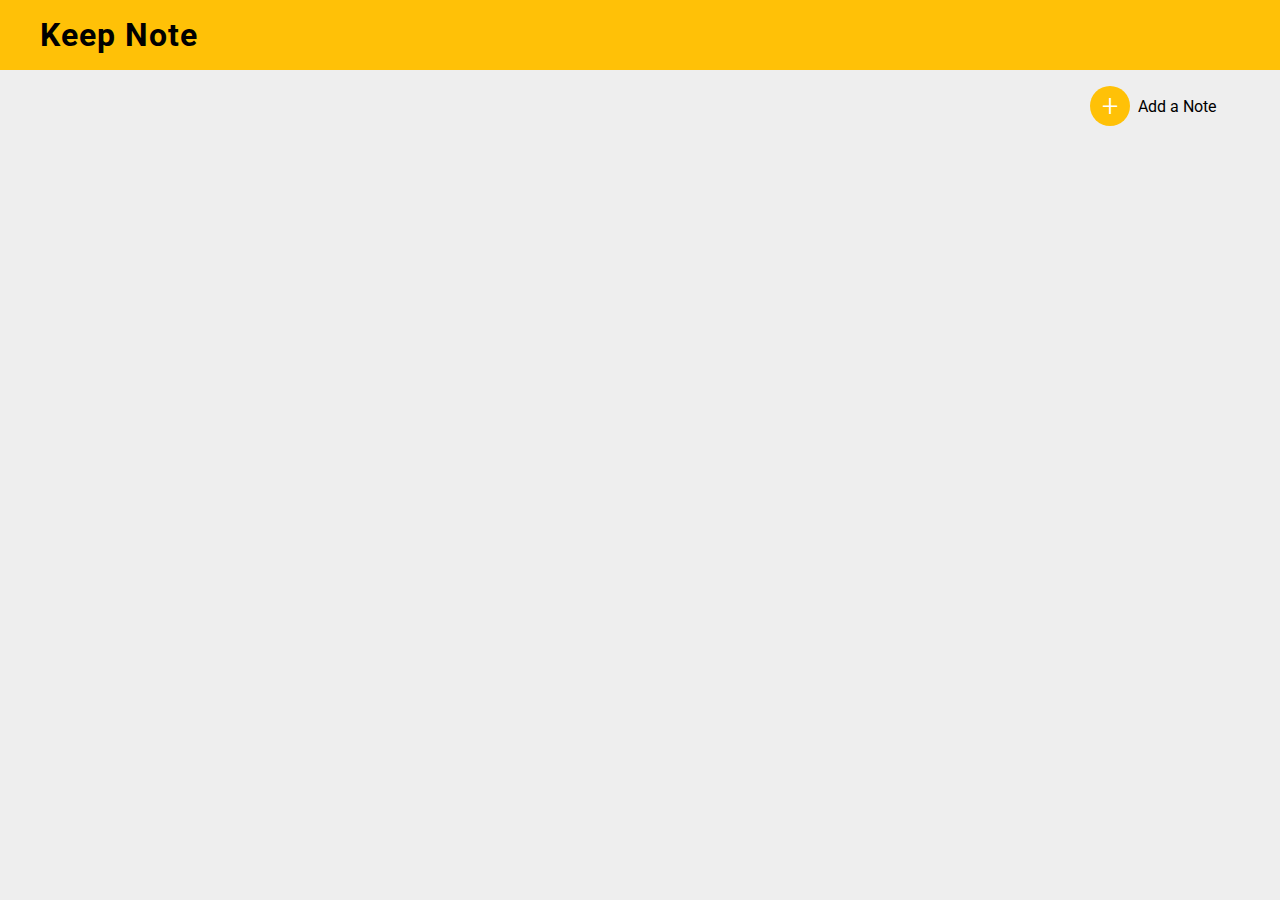
<file: index.html>
<!DOCTYPE html>
<html lang="en">
<head>
    <meta charset="UTF-8">
    <meta http-equiv="X-UA-Compatible" content="IE=edge">
    <meta name="viewport" content="width=device-width, initial-scale=1.0">
    <link rel="stylesheet" type="text/css" href="style.css">
    <link rel="stylesheet" href="https://cdnjs.cloudflare.com/ajax/libs/font-awesome/5.15.3/css/all.min.css" integrity="sha512-iBBXm8fW90+nuLcSKlbmrPcLa0OT92xO1BIsZ+ywDWZCvqsWgccV3gFoRBv0z+8dLJgyAHIhR35VZc2oM/gI1w==" crossorigin="anonymous" referrerpolicy="no-referrer" />
    <!-- when using LIVE SERVER, the link below would not work -->
    <!-- <link rel="stylesheet" type="text/css" href="../../fontawesome/css/all.css"> -->
    <!-- <link rel="stylesheet" type="text/css" href="./fontawesome/css/all.css"> -->
    <link rel="preconnect" href="https://fonts.googleapis.com">
    <link rel="preconnect" href="https://fonts.gstatic.com" crossorigin>
    <link href="https://fonts.googleapis.com/css2?family=Roboto:wght@300;400;500&display=swap" rel="stylesheet">
    
    <title>Note Tracker Online | Helps you to save your notes on cloud</title> 
</head>
<body> 
     <div class="container">
        <!-- ------------------------heading / app name 
            ------------------------------------------->
     	<header>
            <i class="fas fa-sticky-note"></i>
     		<h1>Keep Note</h1>
     	</header>
        <!------------------------------- add new note button
        --------------------------------------------- -->
        <div class="add-Btn-Container">
            <button>+</button><span>Add a Note</span>
        </div>
        <!-- ----------------------------- saved notes html  
            ----------------------------------------------------->
     	<div class="note-container">
          

     	</div>
     	
        <!------------------------------------- error html -->
        <div id="error"><b>Warning ! </b>Please save the previous note...</div>
     </div>

     <script type="text/javascript" src="main.js"></script>
     <!-- <script type="text/javascript" src="test.js"></script> -->
</body>
</html>
</file>
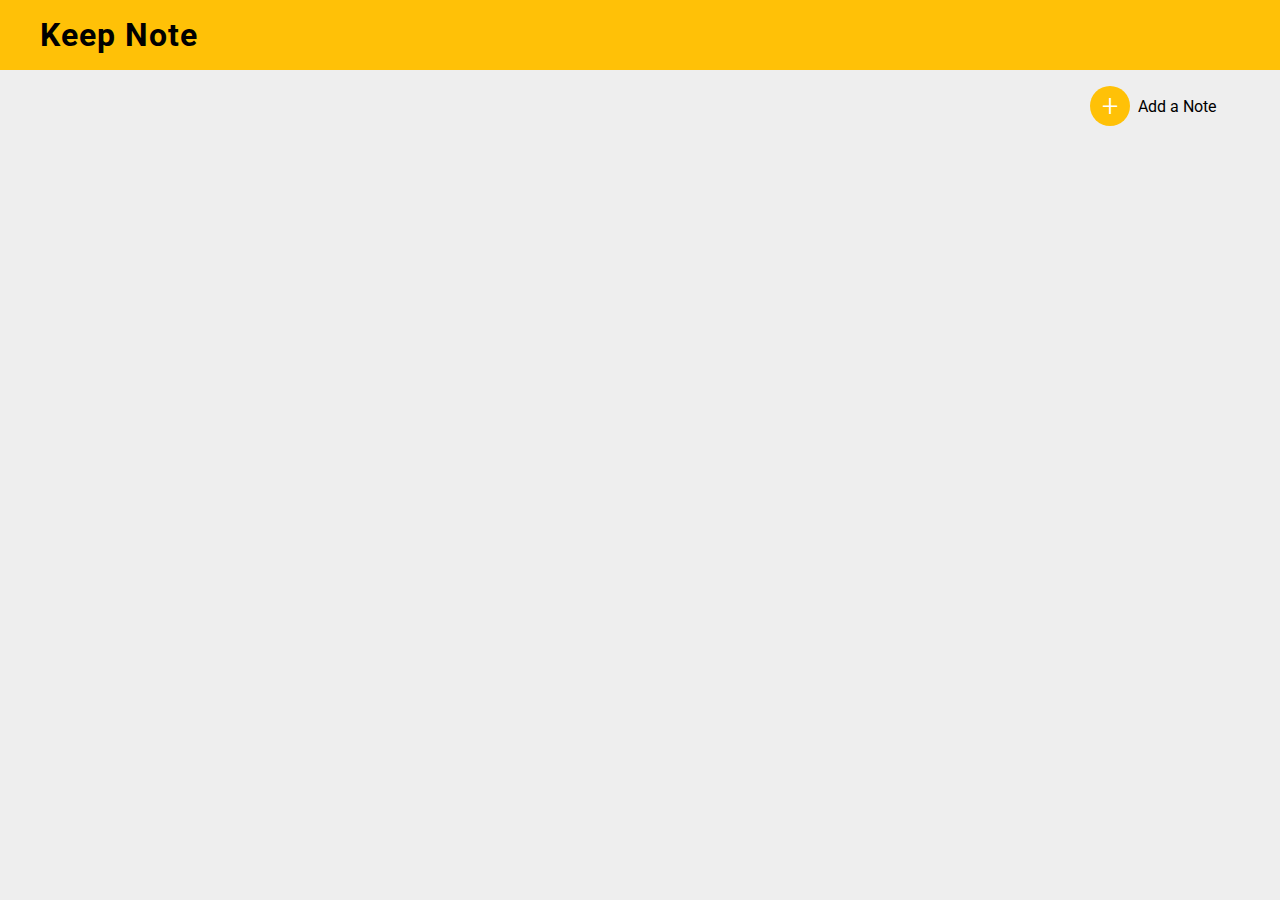
<file: minifiedVersion/mini-noteTracker.html>
<!DOCTYPE html><html lang="en"><head><meta charset="UTF-8"><meta http-equiv="X-UA-Compatible" content="IE=edge"><meta name="viewport" content="width=device-width, initial-scale=1.0"><link rel="stylesheet" href="https://cdnjs.cloudflare.com/ajax/libs/font-awesome/5.15.3/css/all.min.css" integrity="sha512-iBBXm8fW90+nuLcSKlbmrPcLa0OT92xO1BIsZ+ywDWZCvqsWgccV3gFoRBv0z+8dLJgyAHIhR35VZc2oM/gI1w==" crossorigin="anonymous" referrerpolicy="no-referrer" /><link rel="preconnect" href="https://fonts.googleapis.com"><link rel="preconnect" href="https://fonts.gstatic.com" crossorigin><link href="https://fonts.googleapis.com/css2?family=Roboto:wght@300;400;500&display=swap" rel="stylesheet"><title>Note Tracker Online | Helps you to save your notes on cloud</title><style type="text/css">:root{--primary-color:rgba(255,193,7,1);--success-color:rgba(76,175,80,1);--danger-color:rgba(244,67,54,1)}*{margin:0;padding:0;box-sizing:border-box;font-family:"Roboto",sans-serif}body{width:100vw;min-height:100vh;background:rgba(238,238,238,1)}header{width:100%;padding:1rem 2rem;background:var(--primary-color);margin-bottom:1rem;display:flex;align-items:center}header i{font-size:1.5rem}header h1{display:inline-block;letter-spacing:1px;margin-left: .5rem}.add-Btn-Container{display:flex;justify-content:flex-end;align-items:center;margin:1rem 0}.add-Btn-Container button{height:2.5rem;width:2.5rem;background:var(--primary-color);border:none;outline:none;border-radius:50%;color:#fff;font-size:1.8rem;font-weight:300;cursor:pointer;transition:all 0.3s ease}.add-Btn-Container button:hover{background:rgba(240,181,0,1);font-size:2.2rem}.add-Btn-Container span{margin-left: .5rem;margin-right:4rem}.note-container{display:grid;grid-template-columns:repeat(auto-fit, minmax(18rem,1fr));grid-gap:2rem;padding:0 1rem}.note{background:#fff;padding:1rem 1rem;border-radius: .3rem;box-shadow:4px 3px 0.5rem rgba(0,0,0,0.1)}.meta-container{display:flex;justify-content:space-between;align-items:center}.meta-container small{color:rgba(158,158,158,1)}.meta-container button{padding: .1rem .3rem;border-radius: .2rem;border:none;outline:none;cursor:pointer}.meta-container button.edit-btn{background:var(--success-color);display:none}.meta-container button.del-btn{background:var(--danger-color);margin-left:0.5rem}.meta-container button i{color:#fff}.note-title-container input{color:rgba(33,33,33 ,1);letter-spacing:1px;font-weight:500;font-size:1rem;margin: .5rem 0;padding: .3rem;outline:none;width:100%;border:1px solid rgba(158,158,158 ,1);border-radius: .2rem}.note-details-container textarea{resize:none;outline:none;border-radius: .2rem;height:4rem;width:100%;padding: .3rem;border-color:rgba(158,158,158 ,1);color:rgba(33,33,33 ,1);letter-spacing:1px;font-size: .8rem}.note .save-btn{background:var(--primary-color);border:none;outline:none;border-radius: .3rem;color:#fff;width:100%;display:block;padding: .4rem 0;font-size:1rem;letter-spacing:2px;margin-top: .5rem;cursor:pointer}#error{width:80%;background:rgba(255,193,7,.5);color:#2c3e50;font-size:1rem;padding: .5rem 1rem;margin:1rem auto;border-radius: .3rem;position:fixed;bottom:-100px;left:50%;transform:translateX(-50%)}.error-move{animation:move 4s ease}@keyframes move{0%{bottom:-100px}30%{bottom:0px}70%{bottom:0px}100%{bottom:-100px}}@media only screen and (max-width: 538px){.add-Btn-Container{display:inline-block;position:fixed;bottom:2rem;right:2rem;z-index:5}.add-Btn-Container button{height:3rem;width:3rem;font-size:2.2rem}.add-Btn-Container span{display:none}.note-container{grid-template-columns:repeat(auto-fit,minmax(13rem,1fr));grid-gap:1.2rem}#error{font-size:1rem}}</style></head><body><div class="container"> <header> <i class="fas fa-sticky-note"></i><h1>Keep Note</h1> </header><div class="add-Btn-Container"> <button>+</button><span>Add a Note</span></div><div class="note-container"></div><div id="error"><b>Warning ! </b>Please save the previous note...</div></div> <script type="text/javascript">const addNoteBtn=document.querySelector(".add-Btn-Container button");const noteContainer=document.querySelector(".note-container");let noteTitlesArr=[];let noteDetailsArr=[];let noteDateArr=[];function setDataToLS(){localStorage.setItem("noteTitlesArr",JSON.stringify(noteTitlesArr));localStorage.setItem("noteDetailsArr",JSON.stringify(noteDetailsArr));localStorage.setItem("noteDateArr",JSON.stringify(noteDateArr));} function getData(index,noteTitleValue,noteDetailsValue,noteDate){noteTitlesArr[index]=noteTitleValue;noteDetailsArr[index]=noteDetailsValue;noteDateArr[index]=noteDate;setDataToLS();} function setDate(noteNode){let today=new Date();let day=today.getDate()<10?"0"+today.getDate():today.getDate();let month=today.getMonth()<10?"0"+(today.getMonth()+1):today.getMonth()+1;let year=today.getFullYear();noteNode.querySelector(".meta-container small").textContent=`${day}/${month}/${year}`;return`${day}/${month}/${year}`;} function addNewNote(){const noteHTML=`<div class="note"><div class="meta-container"><small></small><div class="edit-container"><button class="edit-btn"><i class="far fa-edit"></i></button><button class="del-btn"><i class="far fa-trash-alt"></i></button></div></div><div class="note-title-container"><input placeholder="Title here..."></input></div><div class="note-details-container"><textarea placeholder="Type your note..."></textarea></div><button class="save-btn">Save</button></div>`;noteContainer.insertAdjacentHTML("beforeend",noteHTML);setDate(noteContainer.lastElementChild);} function deleteNote(){let delBtns=noteContainer.querySelectorAll(".edit-container .del-btn");delBtns.forEach(function(delBtn,index){delBtn.onclick=()=>{noteTitlesArr.splice(index,1);noteDetailsArr.splice(index,1);noteDateArr.splice(index,1);delBtn.parentNode.parentNode.parentNode.remove();setDataToLS();deleteNote();saveNote();}})} function saveNote(){let saveBtns=noteContainer.querySelectorAll(".save-btn");saveBtns.forEach((saveBtn,index)=>{saveBtn.onclick=()=>{let noteTitle=saveBtn.parentNode.querySelector(".note-title-container input");let noteDetails=saveBtn.parentNode.querySelector(".note-details-container textarea");let noteDate=setDate(saveBtn.parentNode);noteTitle.disabled=true;noteDetails.disabled=true;saveBtn.style.display="none";saveBtn.parentNode.querySelector(".edit-container .edit-btn").style.display="inline-block";getData(index,noteTitle.value,noteDetails.value,noteDate);}});} function editNote(){let editBtns=noteContainer.querySelectorAll(".edit-container .edit-btn");editBtns.forEach((editBtn)=>{editBtn.onclick=()=>{let noteTitle=editBtn.parentNode.parentNode.parentNode.querySelector(".note-title-container input");let noteDetails=editBtn.parentNode.parentNode.parentNode.querySelector(".note-details-container textarea");noteTitle.disabled=false;noteDetails.disabled=false;editBtn.style.display="none";editBtn.parentNode.parentNode.parentNode.querySelector(".save-btn").style.display="block";}});} addNoteBtn.addEventListener("click",function(){if(noteContainer.lastElementChild===null){addNewNote();deleteNote();saveNote();editNote();} else if(getComputedStyle(noteContainer.lastElementChild.querySelector(".save-btn")).display==="block"){setTimeout(function(){document.getElementById("error").classList.remove("error-move");},4000);document.getElementById("error").classList.add("error-move");} else{addNewNote();deleteNote();saveNote();editNote();}});function retriveNote(i,LSNoteTitle,LSNoteDetail,LSNoteDate){const noteHTML=`<div class="note"><div class="meta-container"><small>${LSNoteDate}</small><div class="edit-container"><button class="edit-btn"style="display:inline-block"><i class="far fa-edit"></i></button><button class="del-btn"><i class="far fa-trash-alt"></i></button></div></div><div class="note-title-container"><input placeholder="Title here..."value="${LSNoteTitle}"disabled=true></input></div><div class="note-details-container"><textarea placeholder="Type your note..."disabled=true>${LSNoteDetail}</textarea></div><button class="save-btn"style="display:none">Save</button></div>`;noteContainer.insertAdjacentHTML("beforeend",noteHTML);getData(i,LSNoteTitle,LSNoteDetail,LSNoteDate);} const LSNotesTitles=JSON.parse(localStorage.getItem("noteTitlesArr"));const LSNotesDetails=JSON.parse(localStorage.getItem("noteDetailsArr"));const LSNotesDates=JSON.parse(localStorage.getItem("noteDateArr"));if(LSNotesTitles||LSNotesDetails){for(let i=0;i<LSNotesTitles.length;i++){let LSNoteTitle=LSNotesTitles[i];let LSNoteDetail=LSNotesDetails[i];let LSNoteDate=LSNotesDates[i];if(LSNoteTitle===null){LSNoteTitle='';} retriveNote(i,LSNoteTitle,LSNoteDetail,LSNoteDate);} deleteNote();saveNote();editNote();}</script></body></html>
</file>
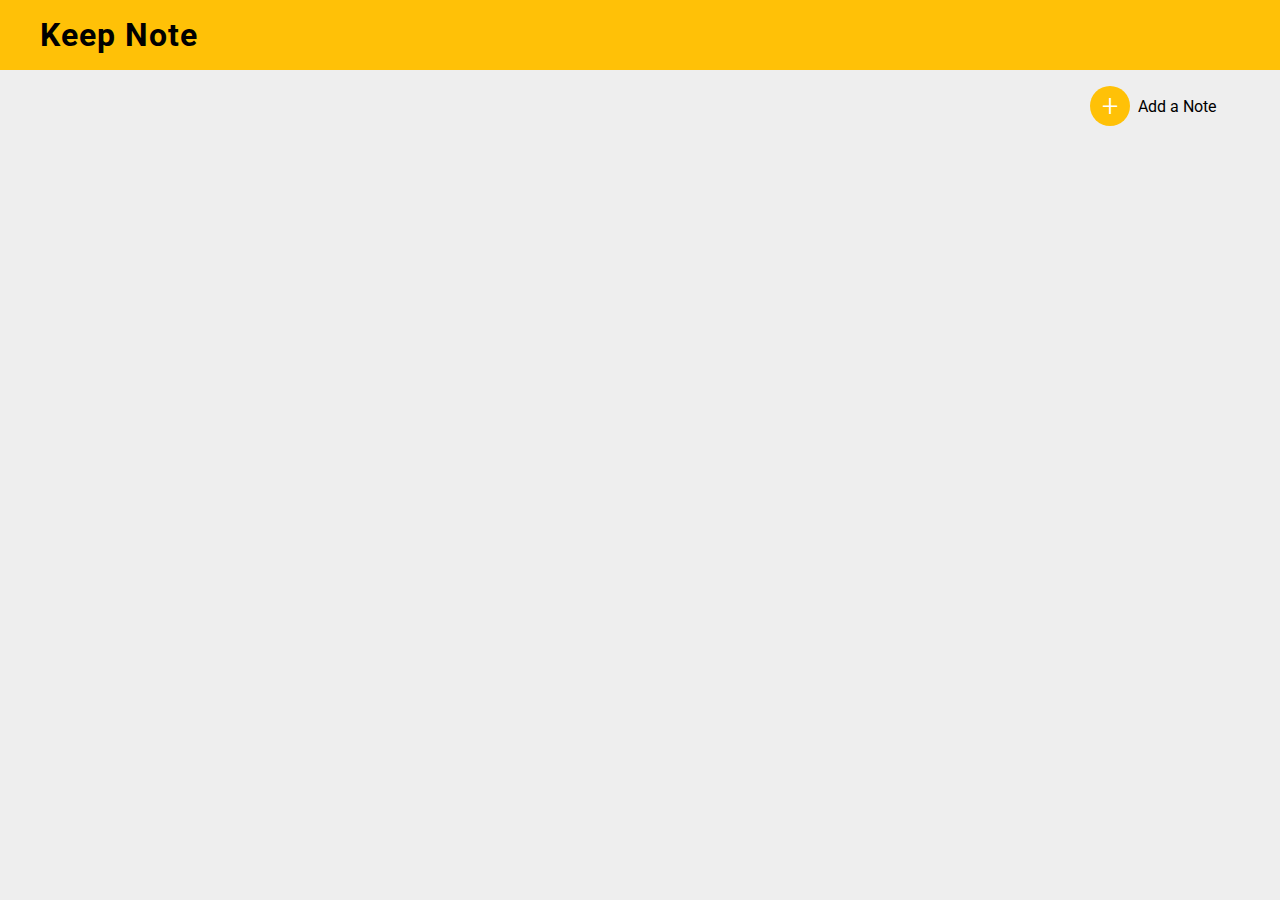
<file: mobileVersion/m-noteTracker.html>
<!DOCTYPE html>
<html lang="en">
<head>
    <meta charset="UTF-8">
    <meta http-equiv="X-UA-Compatible" content="IE=edge">
    <meta name="viewport" content="width=device-width, initial-scale=1.0">
    

    <link rel="stylesheet" href="https://cdnjs.cloudflare.com/ajax/libs/font-awesome/5.15.3/css/all.min.css" integrity="sha512-iBBXm8fW90+nuLcSKlbmrPcLa0OT92xO1BIsZ+ywDWZCvqsWgccV3gFoRBv0z+8dLJgyAHIhR35VZc2oM/gI1w==" crossorigin="anonymous" referrerpolicy="no-referrer" />
   
    <link rel="preconnect" href="https://fonts.googleapis.com">
    <link rel="preconnect" href="https://fonts.gstatic.com" crossorigin>
    <link href="https://fonts.googleapis.com/css2?family=Roboto:wght@300;400;500&display=swap" rel="stylesheet">
    
    <title>Note Tracker Online | Helps you to save your notes on cloud</title> 

    <style type="text/css">
        :root{
    --primary-color: rgba(255,193,7,1);
    --success-color: rgba(76,175,80,1);
    --danger-color: rgba(244,67,54,1);
}
*{
    margin: 0;
    padding: 0;
    box-sizing: border-box;
    font-family: "Roboto",sans-serif;
}
body{
    width: 100vw;
    min-height: 100vh;
    background: rgba(238,238,238 ,1);
}
/*-- ------------------------heading / app name --*/
header{
    width: 100%;
    padding: 1rem 2rem;
    background: var(--primary-color);
    margin-bottom: 1rem;
    display: flex;
    align-items: center;
}
header i{
    font-size: 1.5rem;
}
header h1{
    display: inline-block;
    letter-spacing: 1px;
    margin-left: .5rem;
}
/*------------------------------- add new note button --*/
.add-Btn-Container{
    display: flex;
    justify-content: flex-end;
    align-items: center;
    margin: 1rem 0;
}
.add-Btn-Container button{
    height: 2.5rem;
    width: 2.5rem;
    background: var(--primary-color);
    border: none;
    outline: none;
    border-radius: 50%;

    color: #fff;
    font-size: 1.8rem;
    font-weight: 300;
    cursor: pointer;
    transition: all 0.3s ease;
}
.add-Btn-Container button:hover{
    background: rgba(240,181,0,1);
    font-size: 2.2rem;
}
.add-Btn-Container span{
    margin-left: .5rem;
    margin-right: 4rem;
}

/*<!-- ----------------------------- saved notes html  
            ----------------------------------------------------->*/
.note-container{
    display: grid;
    grid-template-columns: repeat(auto-fit, minmax(18rem,1fr));
    grid-gap: 2rem;
    padding: 0 1rem;
}
.note{
    background: #fff;
    padding: 1rem 1rem;
    border-radius: .3rem;
    box-shadow: 4px 3px 0.5rem rgba(0, 0, 0, 0.1);
}
/*<!-- -----------------date and edit container -->*/
.meta-container{
    display: flex;
    justify-content: space-between;
    align-items: center;
}
.meta-container small{
    color: rgba(158,158,158,1);
}
.meta-container button{
    padding: .1rem .3rem;
    border-radius: .2rem;
    border: none;
    outline: none;
    cursor: pointer;
}
.meta-container button.edit-btn{
    background: var(--success-color);
    display: none;
}
.meta-container button.del-btn{
    background: var(--danger-color);
    margin-left: 0.5rem;
}
.meta-container button i{
    color: #fff;
}


/*<!-- -------------------note title     -->*/
.note-title-container input{
    color: rgba(33,33,33 ,1);
    letter-spacing: 1px;
    font-weight: 500;
    font-size: 1rem;
    margin: .5rem 0;
    padding: .3rem;
    outline: none;
    width: 100%;
    border: 1px solid rgba(158,158,158 ,1);
    border-radius: .2rem;
}
/*<!-- -----------------------------------note details -->*/
.note-details-container textarea{
    resize: none;
    outline: none;
    border-radius: .2rem;
    height: 4rem;
    width: 100%;
    padding: .3rem;
    border-color: rgba(158,158,158 ,1);
    color: rgba(33,33,33 ,1);
    letter-spacing: 1px;
    font-size: .8rem;
}
/*----------------------save btn style*/
.note .save-btn{
    background: var(--primary-color);
    border: none;
    outline: none;
    border-radius: .3rem;
    color: #fff;
    width: 100%;
    display: block;
    padding: .4rem 0;
    font-size: 1rem;
    letter-spacing: 2px;
    margin-top: .5rem;
    cursor: pointer;
}

/*<!------------------------------------- error style -->*/
#error{
    width: 80%;
    background: rgba(255,193,7,.5) ;
    color: #2c3e50;
    font-size: 1rem;
    padding: .5rem 1rem;
    margin: 1rem auto;
    border-radius: .3rem;
    position: fixed;
    bottom: -100px;
    left: 50%;
    transform: translateX(-50%);
}
.error-move{
    animation: move 4s ease;
}
@keyframes move{
    0%{
        bottom: -100px;
    }
    30%{
        bottom: 0px;
    }
    70%{
        bottom: 0px;
    }
    100%{
        bottom: -100px;
    }
}

/*--------------------------------responsive design start here
-----------------------------------------------------------*/
@media only screen and (max-width: 538px){
    .add-Btn-Container{
        display: inline-block;
        position: fixed;
        bottom: 2rem;
        right: 2rem;
        z-index: 5;
    }
    .add-Btn-Container button{
        height: 3rem;
        width: 3rem;
        font-size: 2.2rem;
    }
    .add-Btn-Container span{
        display: none;
    }
    .note-container{
        grid-template-columns: repeat(auto-fit, minmax(13rem,1fr));
        grid-gap: 1.2rem;
    }
    #error{
        font-size: 1rem;
    }
}

    </style>
</head>
<body> 
     <div class="container">
        <!-- ------------------------heading / app name 
            ------------------------------------------->
        <header>
            <i class="fas fa-sticky-note"></i>
            <h1>Keep Note</h1>
        </header>
        <!------------------------------- add new note button
        --------------------------------------------- -->
        <div class="add-Btn-Container">
            <button>+</button><span>Add a Note</span>
        </div>
        <!-- ----------------------------- saved notes html  
            ----------------------------------------------------->
        <div class="note-container">
          

        </div>
        
        <!------------------------------------- error html -->
        <div id="error"><b>Warning ! </b>Please save the previous note...</div>
     </div>

     <script type="text/javascript">
         const addNoteBtn = document.querySelector(".add-Btn-Container button");
const noteContainer = document.querySelector(".note-container");

let noteTitlesArr = [];
let noteDetailsArr = [];
let noteDateArr = [];

// // ---------------------------------defining the function to SET ALL DATA of NOTE NODES to LOCAL STORAGE
function setDataToLS(){
    
    localStorage.setItem("noteTitlesArr", JSON.stringify(noteTitlesArr));
    localStorage.setItem("noteDetailsArr", JSON.stringify(noteDetailsArr));
    localStorage.setItem("noteDateArr", JSON.stringify(noteDateArr));
}
// // ---------------------------------defining the function to GET ALL DATA FROM A NOTE NODE when clicked on SAVE BUTTON
function getData(index, noteTitleValue, noteDetailsValue, noteDate){
    noteTitlesArr[index] = noteTitleValue;
    noteDetailsArr[index] = noteDetailsValue;
    noteDateArr[index] = noteDate;
    setDataToLS();
}
// // ---------------------------------defining the function to SET NEW DATE, when user creates a new note or saves a note
function setDate(noteNode){
    let today = new Date();
    let day = today.getDate() < 10 ? "0"+today.getDate() : today.getDate(); 
    let month = today.getMonth() < 10 ? "0"+(today.getMonth()+1) : today.getMonth()+1; 
    let year = today.getFullYear();

    noteNode.querySelector(".meta-container small").textContent = `${day}/${month}/${year}`;
    return `${day}/${month}/${year}`;
}
// // ------------------------------------------defining the function to ADD NEW NOTE
function addNewNote(){
    const noteHTML = `<div class="note">
                <div class="meta-container">
                    <small></small>
                    <div class="edit-container">
                        <button class="edit-btn"><i class="far fa-edit"></i></button>
                        <button class="del-btn"><i class="far fa-trash-alt"></i></button>
                    </div>
                </div> 
                
                <div class="note-title-container">
                    <input placeholder="Title here..."></input>
                </div>
                
                <div class="note-details-container">
                    <textarea placeholder="Type your note..."></textarea>
                </div>
                
                <button class="save-btn">Save</button>
            </div>`;

    noteContainer.insertAdjacentHTML("beforeend",noteHTML);
    setDate(noteContainer.lastElementChild);
}

// // ------------------------------------------defining the function to DELETE any NOTE
function deleteNote(){
    let delBtns = noteContainer.querySelectorAll(".edit-container .del-btn");
    
    delBtns.forEach(function(delBtn, index){
        delBtn.onclick = () => {

            noteTitlesArr.splice(index,1);
            noteDetailsArr.splice(index,1);
            noteDateArr.splice(index,1);
            
            delBtn.parentNode.parentNode.parentNode.remove();
            setDataToLS();
            // calling the below function to update index data 
            deleteNote();
            saveNote();
        }
    })
}

// // ------------------------------------------defining the function to SAVE any NOTE
function saveNote(){
    let saveBtns = noteContainer.querySelectorAll(".save-btn");

    saveBtns.forEach((saveBtn, index) =>{
        saveBtn.onclick = () => {
            let noteTitle = saveBtn.parentNode.querySelector(".note-title-container input");
            let noteDetails = saveBtn.parentNode.querySelector(".note-details-container textarea");
            let noteDate = setDate(saveBtn.parentNode);

            noteTitle.disabled = true;
            noteDetails.disabled = true;

            saveBtn.style.display = "none";
            saveBtn.parentNode.querySelector(".edit-container .edit-btn").style.display = "inline-block";

            getData(index, noteTitle.value, noteDetails.value, noteDate);
        }
    });
}

// // ------------------------------------------defining the function to EDIT any NOTE
function editNote(){
    let editBtns = noteContainer.querySelectorAll(".edit-container .edit-btn");

    editBtns.forEach((editBtn) => {
        editBtn.onclick = () => {
            let noteTitle = editBtn.parentNode.parentNode.parentNode.querySelector(".note-title-container input");
            let noteDetails = editBtn.parentNode.parentNode.parentNode.querySelector(".note-details-container textarea");

            noteTitle.disabled = false;
            noteDetails.disabled = false;

            editBtn.style.display = "none";
            editBtn.parentNode.parentNode.parentNode.querySelector(".save-btn").style.display = "block";
        }
    });
}

// //------------------------------------- EVENT LISTENER of ADD NEW NOTE btn
addNoteBtn.addEventListener("click", function(){

    if (noteContainer.lastElementChild === null) {
        addNewNote();
        deleteNote();
        saveNote();
        editNote();
    }
    else if (getComputedStyle(noteContainer.lastElementChild.querySelector(".save-btn")).display === "block" ) {
        setTimeout(function(){
            document.getElementById("error").classList.remove("error-move");
        },4000);
        document.getElementById("error").classList.add("error-move");
    }
    else{
        addNewNote();
        deleteNote();
        saveNote();
        editNote();
    }
    
});






// // ------------------------------------------defining the function to RETRIEVE  NOTE (PREVIOUSLY SAVED)
function retriveNote(i,LSNoteTitle,LSNoteDetail,LSNoteDate){

    const noteHTML = `<div class="note">
                <div class="meta-container">
                    <small>${LSNoteDate}</small>
                    <div class="edit-container">
                        <button class="edit-btn" style="display:inline-block"><i class="far fa-edit"></i></button>
                        <button class="del-btn"><i class="far fa-trash-alt"></i></button>
                    </div>
                </div> 
                
                <div class="note-title-container">
                    <input placeholder="Title here..." value="${LSNoteTitle}" disabled=true></input>
                </div>
                
                <div class="note-details-container">
                    <textarea placeholder="Type your note..." disabled=true>${LSNoteDetail}</textarea>
                </div>
                
                <button class="save-btn" style="display:none">Save</button>
            </div>`;

    noteContainer.insertAdjacentHTML("beforeend",noteHTML);

    // again storing the notes after REFRESHING the browser
    getData(i, LSNoteTitle, LSNoteDetail, LSNoteDate);
}





// // --------------------------------------------------checking whether the previously saved data is available or not.... if YES then execute the code below---------------------------
const LSNotesTitles = JSON.parse(localStorage.getItem("noteTitlesArr"));
const LSNotesDetails = JSON.parse(localStorage.getItem("noteDetailsArr"));
const LSNotesDates = JSON.parse(localStorage.getItem("noteDateArr"));

if (LSNotesTitles || LSNotesDetails){

    for(let i=0; i<LSNotesTitles.length; i++){
        let LSNoteTitle = LSNotesTitles[i];
        let LSNoteDetail = LSNotesDetails[i];
        let LSNoteDate = LSNotesDates[i];
    
            if(LSNoteTitle === null){
                LSNoteTitle = '';
            }
                retriveNote(i,LSNoteTitle,LSNoteDetail,LSNoteDate);
    }

                deleteNote();
                saveNote();
                editNote();
                    
}

     </script>
     
</body>
</html>
</file>
<file: style.css>
:root{
	--primary-color: rgba(255,193,7,1);
	--success-color: rgba(76,175,80,1);
	--danger-color: rgba(244,67,54,1);
}
*{
	margin: 0;
	padding: 0;
	box-sizing: border-box;
	font-family: "Roboto",sans-serif;
}
body{
	width: 100vw;
	min-height: 100vh;
	background: rgba(238,238,238 ,1);
}
/*-- ------------------------heading / app name --*/
header{
	width: 100%;
	padding: 1rem 2rem;
	background: var(--primary-color);
	margin-bottom: 1rem;
	display: flex;
	align-items: center;
}
header i{
	font-size: 1.5rem;
}
header h1{
	display: inline-block;
	letter-spacing: 1px;
	margin-left: .5rem;
}
/*------------------------------- add new note button --*/
.add-Btn-Container{
	display: flex;
	justify-content: flex-end;
	align-items: center;
	margin: 1rem 0;
}
.add-Btn-Container button{
	height: 2.5rem;
	width: 2.5rem;
	background: var(--primary-color);
	border: none;
	outline: none;
	border-radius: 50%;

	color: #fff;
	font-size: 1.8rem;
	font-weight: 300;
	cursor: pointer;
	transition: all 0.3s ease;
}
.add-Btn-Container button:hover{
	background: rgba(240,181,0,1);
	font-size: 2.2rem;
}
.add-Btn-Container span{
	margin-left: .5rem;
	margin-right: 4rem;
}

/*<!-- ----------------------------- saved notes html  
            ----------------------------------------------------->*/
.note-container{
	display: grid;
	grid-template-columns: repeat(auto-fit, minmax(18rem,1fr));
	grid-gap: 2rem;
	padding: 0 1rem;
}
.note{
	background: #fff;
	padding: 1rem 1rem;
	border-radius: .3rem;
	box-shadow: 4px 3px 0.5rem rgba(0, 0, 0, 0.1);
}
/*<!-- -----------------date and edit container -->*/
.meta-container{
	display: flex;
	justify-content: space-between;
	align-items: center;
}
.meta-container small{
	color: rgba(158,158,158,1);
}
.meta-container button{
	padding: .1rem .3rem;
	border-radius: .2rem;
	border: none;
	outline: none;
	cursor: pointer;
}
.meta-container button.edit-btn{
	background: var(--success-color);
	display: none;
}
.meta-container button.del-btn{
	background: var(--danger-color);
	margin-left: 0.5rem;
}
.meta-container button i{
	color: #fff;
}


/*<!-- -------------------note title     -->*/
.note-title-container input{
	color: rgba(33,33,33 ,1);
	letter-spacing: 1px;
	font-weight: 500;
	font-size: 1rem;
	margin: .5rem 0;
	padding: .3rem;
	outline: none;
	width: 100%;
	border: 1px solid rgba(158,158,158 ,1);
	border-radius: .2rem;
}
/*<!-- -----------------------------------note details -->*/
.note-details-container textarea{
	resize: none;
	outline: none;
	border-radius: .2rem;
	height: 4rem;
	width: 100%;
	padding: .3rem;
	border-color: rgba(158,158,158 ,1);
	color: rgba(33,33,33 ,1);
	letter-spacing: 1px;
	font-size: .8rem;
}
/*----------------------save btn style*/
.note .save-btn{
	background: var(--primary-color);
	border: none;
	outline: none;
	border-radius: .3rem;
	color: #fff;
	width: 100%;
	display: block;
	padding: .4rem 0;
	font-size: 1rem;
	letter-spacing: 2px;
	margin-top: .5rem;
	cursor: pointer;
}

/*<!------------------------------------- error style -->*/
#error{
	width: 80%;
	background:	rgba(255,193,7,.5) ;
	color: #2c3e50;
	font-size: 1rem;
	padding: .5rem 1rem;
	margin: 1rem auto;
	border-radius: .3rem;
	position: fixed;
	bottom: -100px;
	left: 50%;
	transform: translateX(-50%);
}
.error-move{
	animation: move 4s ease;
}
@keyframes move{
	0%{
		bottom: -100px;
	}
	30%{
		bottom: 0px;
	}
	70%{
		bottom: 0px;
	}
	100%{
		bottom: -100px;
	}
}

/*--------------------------------responsive design start here
-----------------------------------------------------------*/
@media only screen and (max-width: 538px){
	.add-Btn-Container{
		display: inline-block;
		position: fixed;
		bottom: 2rem;
		right: 2rem;
		z-index: 5;
	}
	.add-Btn-Container button{
		height: 3rem;
		width: 3rem;
		font-size: 2.2rem;
	}
	.add-Btn-Container span{
		display: none;
	}
	.note-container{
		grid-template-columns: repeat(auto-fit, minmax(13rem,1fr));
		grid-gap: 1.2rem;
	}
	#error{
		font-size: 1rem;
	}
}
</file>
